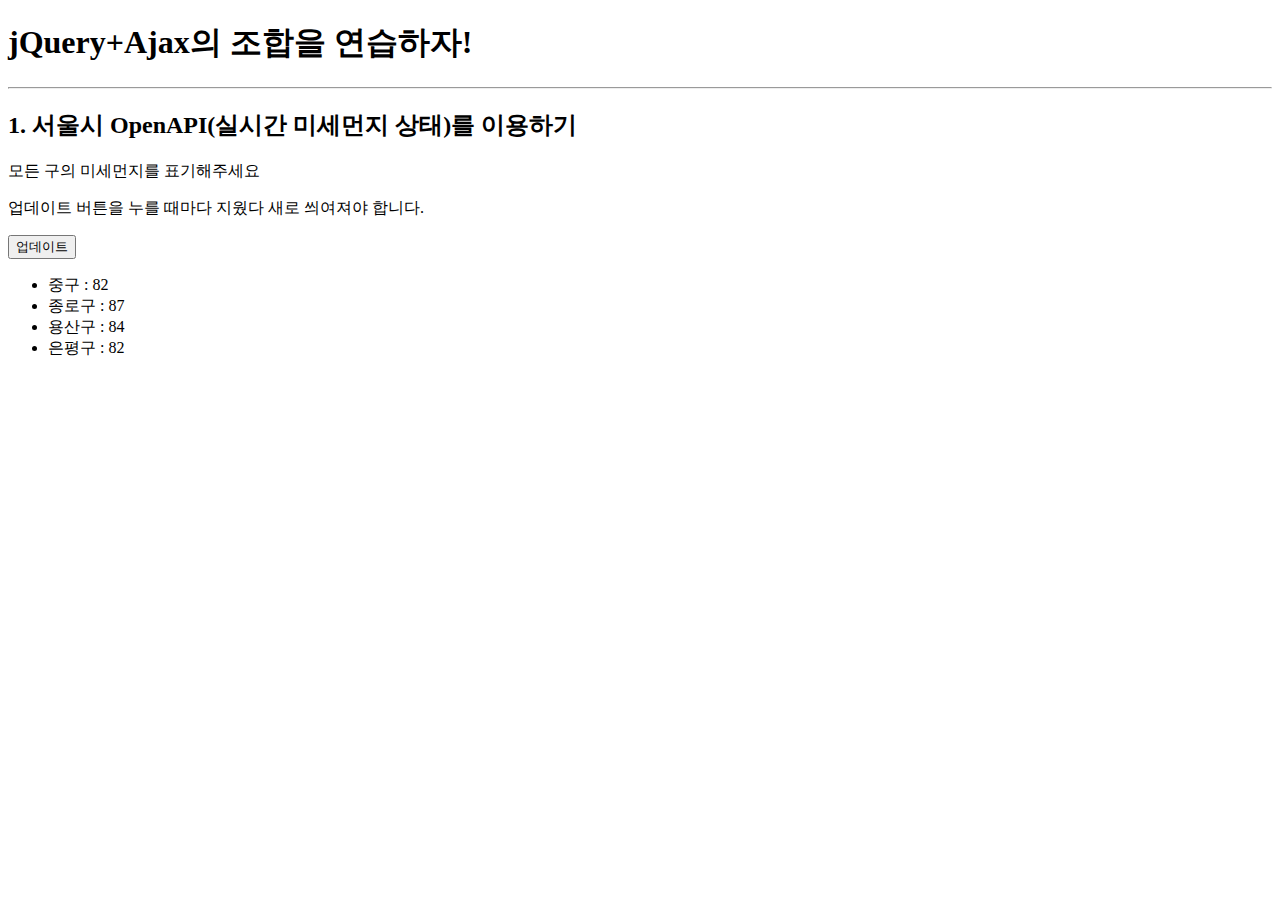
<file: ajax01.html>
<!doctype html>
<html lang="ko">

<head>
<meta charset="UTF-8">
<title>jQuery 연습하고 가기!</title>

    <!-- jQuery를 import 합니다 -->
    <script src="https://ajax.googleapis.com/ajax/libs/jquery/3.4.1/jquery.min.js"></script>

    <style type="text/css">
        div.question-box {
            margin: 10px 0 20px 0;
        }

        .bad {
            color: red;
        }
    </style>

    <script>
        function q1() {
            $('#names-q1').empty();
            $.ajax({
               type: "GET", // or method: "GET"
                url: "http://spartacodingclub.shop/sparta_api/seoulair",
                success: function(response) {
                   let rows = response['RealtimeCityAir']['row'];

                   for (let i = 0; i < rows.length; ++i) {
                       let gu_name = rows[i]['MSRSTE_NM'];
                       let gu_mise = rows[i]['IDEX_MVL'];
                       let miseClass = '';

                       if (gu_mise > 120){
                           miseClass = 'bad';
                       }
                       let temp_html = `<li class="${miseClass}">${gu_name} : ${gu_mise}</li>`;
                       $('#names-q1').append(temp_html);
                   }
                }

            });
        }
    </script>

</head>

<body>
    <h1>jQuery+Ajax의 조합을 연습하자!</h1>

    <hr/>

    <div class="question-box">
        <h2>1. 서울시 OpenAPI(실시간 미세먼지 상태)를 이용하기</h2>
        <p>모든 구의 미세먼지를 표기해주세요</p>
        <p>업데이트 버튼을 누를 때마다 지웠다 새로 씌여져야 합니다.</p>
        <button onclick="q1()">업데이트</button>
        <ul id="names-q1">
            <li>중구 : 82</li>
            <li>종로구 : 87</li>
            <li>용산구 : 84</li>
            <li>은평구 : 82</li>
        </ul>
    </div>
</body>

</html>
</file>
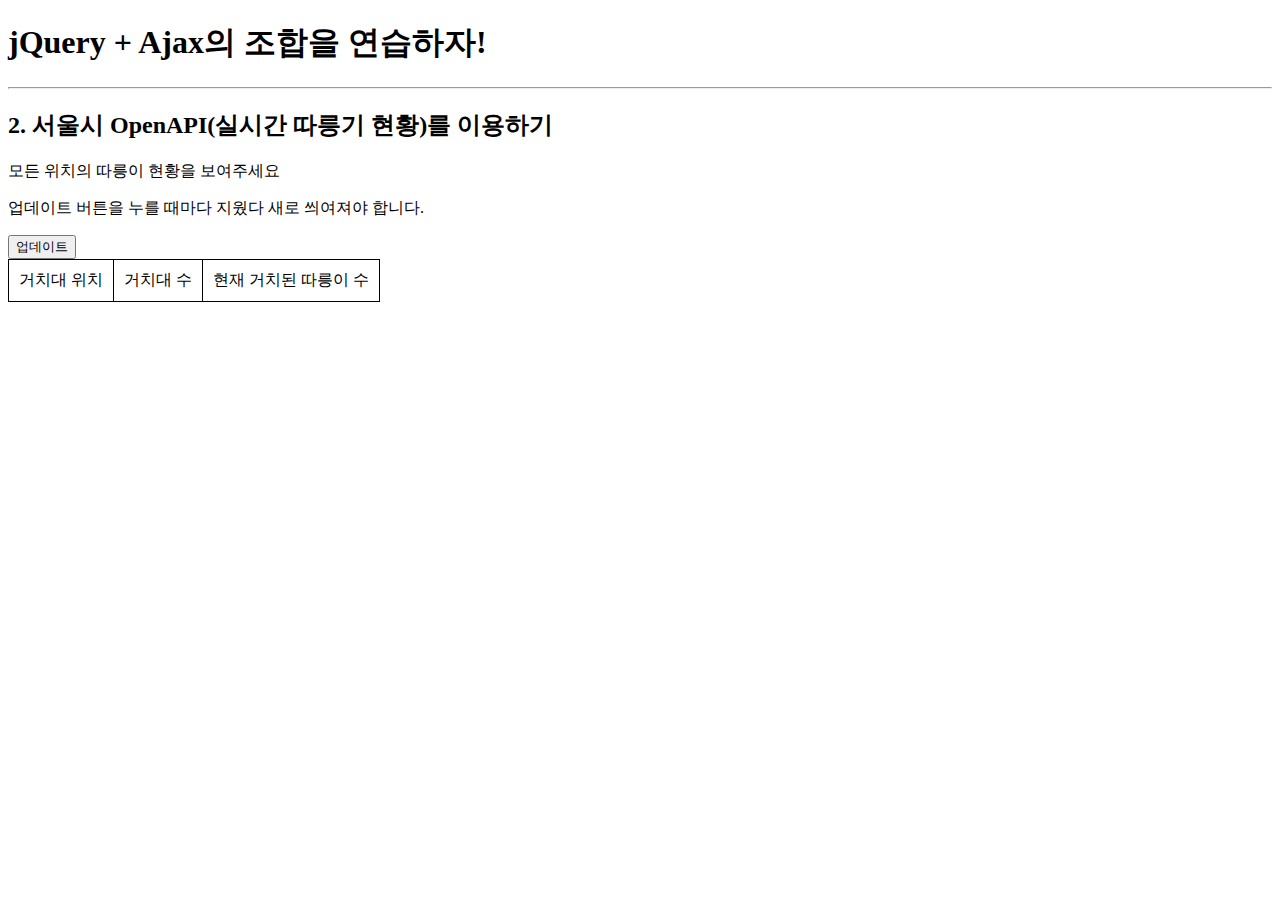
<file: ajax02.html>
<!doctype html>
<html lang="ko">

<head>
<meta charset="UTF-8">
<title>JQuery 연습하고 가기!</title>
<!-- JQuery를 import 합니다 -->
<script src="https://ajax.googleapis.com/ajax/libs/jquery/3.4.1/jquery.min.js"></script>

<style>
    div.question-box {
    margin: 10px 0 20px 0;
    }

    table {
    border: 1px solid;
    border-collapse: collapse;
    }

    td,
    th {
    padding: 10px;
    border: 1px solid;
    }

    .urgent {
        color: red;
    }
</style>

<script>
    function q1() {
        $('#names-q1').empty();
        $.ajax({
            method: "GET",
            url: "http://spartacodingclub.shop/sparta_api/seoulbike",
            dataType: "json",
            success: function(response){
                let rows = response['getStationList']['row'];

                // version1 :normal for
                // for (let i = 0 ; i < rows.length ; ++i) {
                //     let row = rows[i];
                //     let temp_html = `<tr>
                //                         <td>${row.stationName}</td>
                //                         <td>${row.rackTotCnt}</td>
                //                         <td>${row.parkingBikeTotCnt}</td>
                //                     </tr>`;
                //
                //     $('#names-q1').append(temp_html);
                // }

                // version2 : for of, 컬렉션 순환시 많이 사용됨
                // ECMA6 문법 : 2015년도에 나온 문법, Internet Explorer는 지원하지 않는다.
                for (let row of rows) {
                    let tdClass = "";
                    if (row.parkingBikeTotCnt < 5){
                        tdClass = "urgent";
                    }

                    let temp_html = `<tr class="${tdClass}">
                                        <td>${row.stationName}</td>
                                        <td>${row.rackTotCnt}</td>
                                        <td>${row.parkingBikeTotCnt}</td>
                                    </tr>`;

                    $('#names-q1').append(temp_html);
                }
            }
        });
    }
</script>

</head>

<body>
    <h1>jQuery + Ajax의 조합을 연습하자!</h1>

    <hr/>

    <div class="question-box">
        <h2>2. 서울시 OpenAPI(실시간 따릉기 현황)를 이용하기</h2>
        <p>모든 위치의 따릉이 현황을 보여주세요</p>
        <p>업데이트 버튼을 누를 때마다 지웠다 새로 씌여져야 합니다.</p>
        <button onclick="q1()">업데이트</button>
        <table>
            <thead>
            <tr>
                <td>거치대 위치</td>
                <td>거치대 수</td>
                <td>현재 거치된 따릉이 수</td>
            </tr>
            </thead>
            <tbody id="names-q1">

            </tbody>
        </table>
    </div>
</body>

</html>
</file>
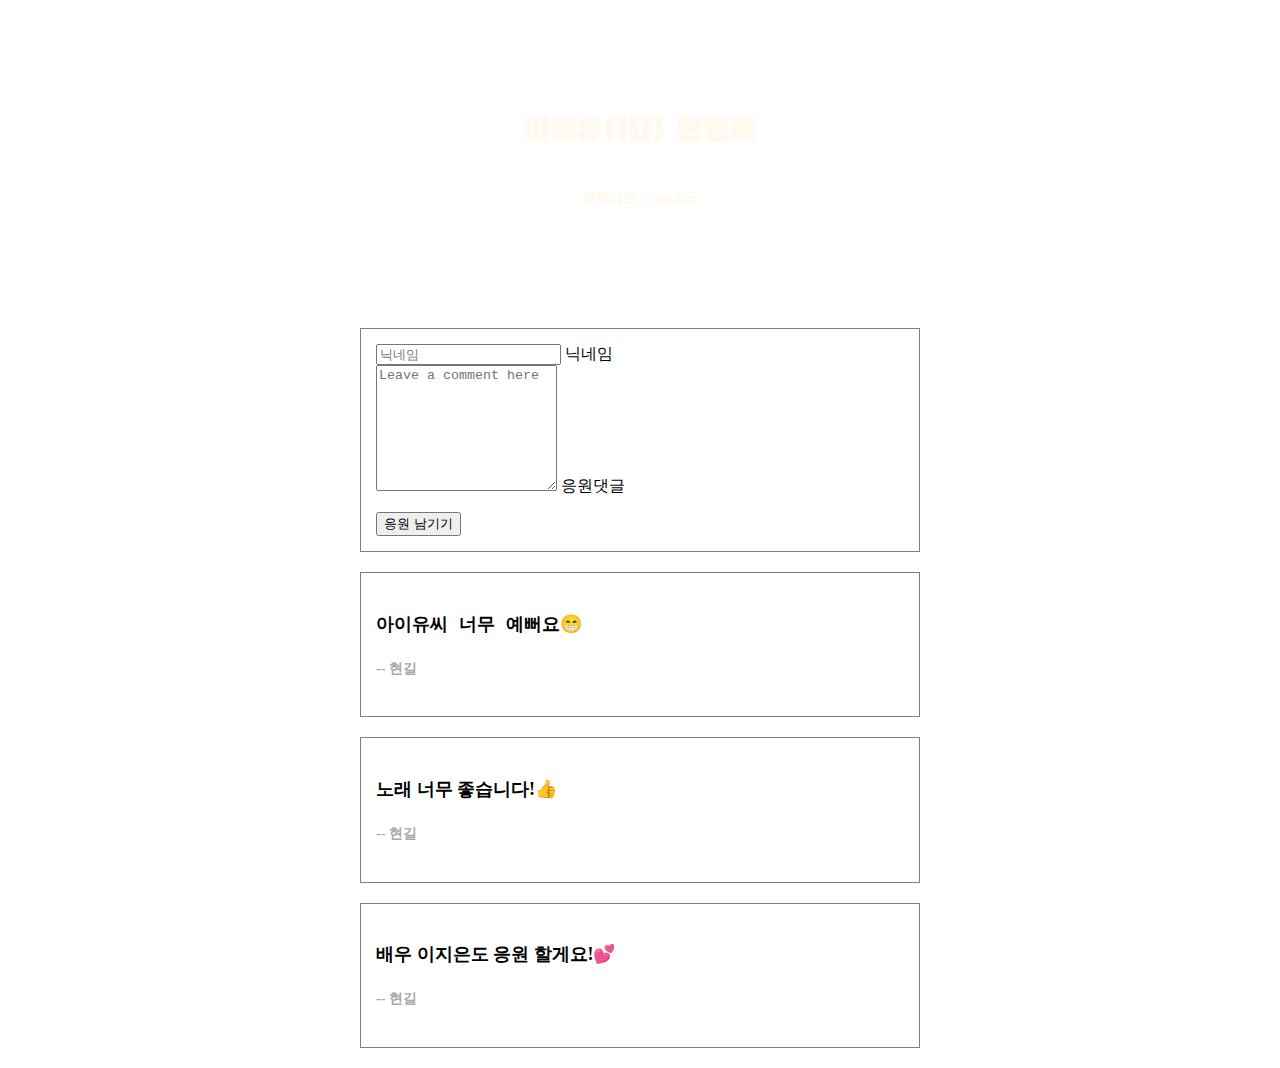
<file: fanDiary.html>
<!DOCTYPE html>
<html lang="en">
<head>
    <meta charset="UTF-8">
    <title>Title</title>

    <link href="https://cdn.jsdelivr.net/npm/bootstrap@5.2.0/dist/css/bootstrap.min.css" rel="stylesheet" integrity="sha384-gH2yIJqKdNHPEq0n4Mqa/HGKIhSkIHeL5AyhkYV8i59U5AR6csBvApHHNl/vI1Bx" crossorigin="anonymous">
    <script src="https://cdn.jsdelivr.net/npm/bootstrap@5.2.0/dist/js/bootstrap.bundle.min.js" integrity="sha384-A3rJD856KowSb7dwlZdYEkO39Gagi7vIsF0jrRAoQmDKKtQBHUuLZ9AsSv4jD4Xa" crossorigin="anonymous"></script>
    <script src="https://code.jquery.com/jquery-3.6.0.min.js" integrity="sha256-/xUj+3OJU5yExlq6GSYGSHk7tPXikynS7ogEvDej/m4=" crossorigin="anonymous"></script>
    <style>
        @import url('https://fonts.googleapis.com/css2?family=Black+Han+Sans&family=Nanum+Gothic&family=Nanum+Gothic+Coding:wght@400;700&display=swap');
        .title {
            background-image: url("https://t1.daumcdn.net/cfile/tistory/9961F3345BBE195808?original");
            background-position: center;
            background-size: cover;

            width: 1200px; height: 300px;
            margin: auto;

            display: flex;
            flex-direction: column;
            align-items: center;
            justify-content: center;

            color: floralwhite;
            font-family: 'Black Han Sans', sans-serif;
        }

        .sect-hole {
            width: 600px;
            margin: 10px auto;
        }

        .sect-write, .sect-comment > article {
            margin: 20px;
            border: 1px solid gray;
            padding: 15px;
        }

        .sect-write > button {
            margin-top: 15px;
        }

       #comment {
            height: 120px;
        }
       .sect-comment > article {
           border: 1px solid gray;
       }

       article .comment {
           transition: box-shadow .4s ease-in-out;
           font-size: 18px;
       }

       article .userNm {
           /* <property> <duration> <timing-function> <delay>
           property : 속성값 명시, all로 설정시 모든 속성에 적용
           */
           transition: color .4s ease;
       }
       article .userNm {
           font-size: 14px;
           color: darkgray;
       }
       .sect-comment > article:hover > .comment{
           font-weight: bolder;
           /* inset | offset-x | offset-y | color
           inset : 안에서 그림자가 드리운다
           */
           box-shadow: inset 600px 0 0 #fff685;
       }
       .sect-comment > article:hover > .userNm{
           color: #fa985a;
           font-weight: bold;
       }
    </style>
    <script>
        $(document).ready(init);          // test용, console 출력하여 데이터 확인
        function init() {
            $.ajax({
               method: "GET",
               dataType: "json",
               url: "http://spartacodingclub.shop/sparta_api/weather/seoul",
                success: function(response) {
                   let temp = response.temp;

                   $('#temp').text(temp);
                }
            });
        }

        function addCheer() {
            // 1. element 생성
            let userNm = $("#userNm").val();
            let comment = $("#comment").val();
            let newArticle = createCheer(userNm, comment);

            // 2. element append
            $(".sect-comment").append(newArticle);
        }

        /**
         *
         * @param userNm
         * @param comment
         * @returns {Element}
         */
        function createCheer(userNm, comment) {
            // 1. 기존 article 복제
            let cpArticle = document.querySelector(".sect-comment > article");
            let newArticle = document.importNode(cpArticle, true);
            let arr = [];

            // 2. 복제된 article에 값 설정
            newArticle.querySelector("h4").innerText = comment;
            newArticle.querySelector("h5").innerText = "-- " + userNm;

            return newArticle;
        }
    </script>
</head>
<body>
    <section class="title">
        <h1>아이유(IU) 팬명록</h1>
        <p>현재기온 : <span id="temp">00.0도</span></p>
    </section>
    <section class="sect-hole">
        <section class="sect-write">
            <div class="form-floating mb-3">
                <input type="text" class="form-control" id="userNm" placeholder="닉네임">
                <label for="userNm">닉네임</label>
            </div>
            <div class="form-floating">
              <textarea class="form-control" placeholder="Leave a comment here" id="comment"></textarea>
              <label for="comment">응원댓글</label>
            </div>
            <button type="button" class="btn btn-dark" onclick="addCheer()">응원 남기기</button>
        </section>
        <section class="sect-comment">
            <article>
                <h4 class="comment"><pre>아이유씨 너무 예뻐요😁</pre></h4>
                <h5 class="userNm">-- 현길</h5>
            </article>
            <article>
                <h4 class="comment">노래 너무 좋습니다!👍</h4>
                <h5 class="userNm">-- 현길</h5>
            </article>
            <article>
                <h4 class="comment">배우 이지은도 응원 할게요!💕</h4>
                <h5 class="userNm">-- 현길</h5>
            </article>
        </section>
    </section>

</body>
</html>
</file>
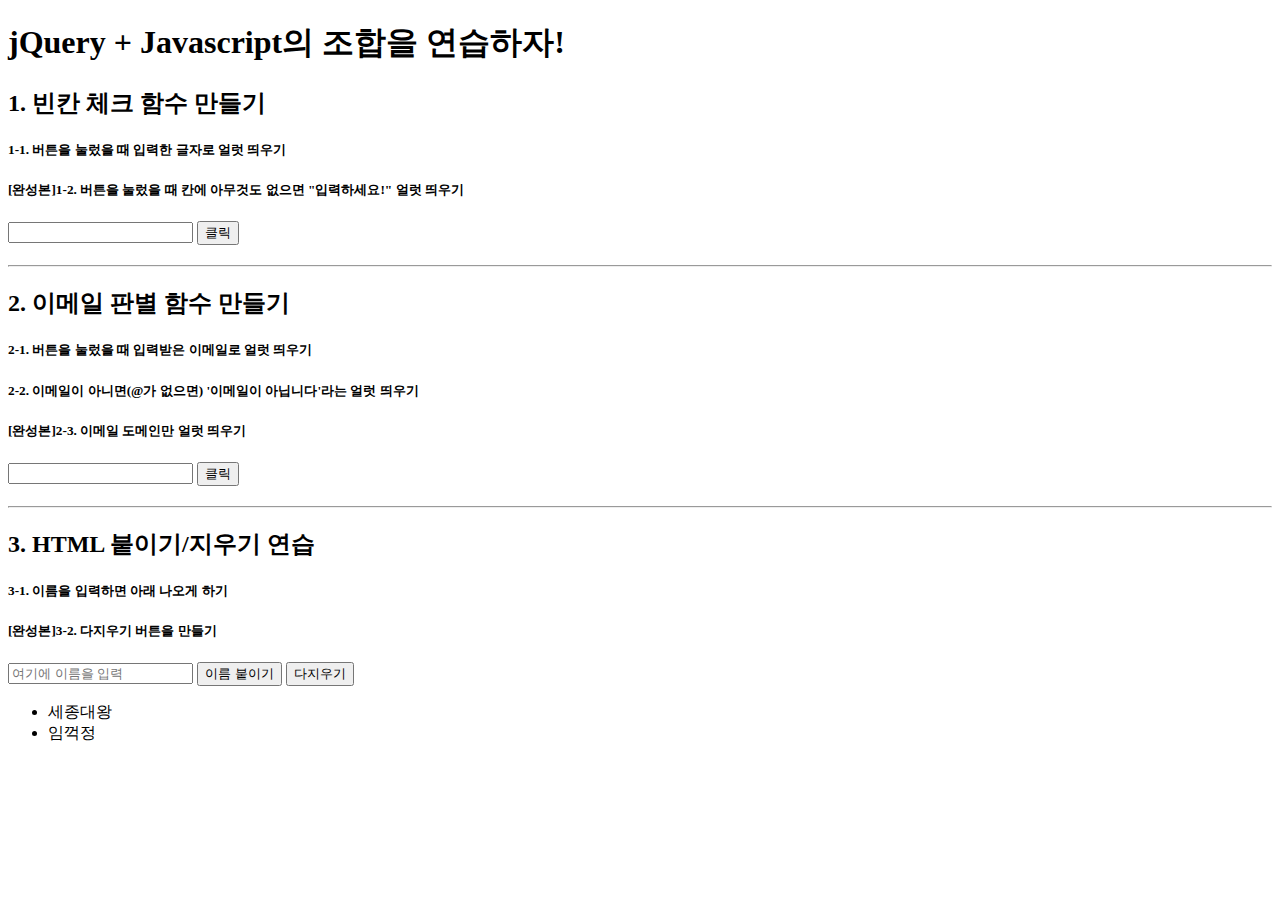
<file: jquery01.html>
<!doctype html>
<html lang="ko">

<head>
    <meta charset="UTF-8">
    <title>jQuery 연습하고 가기!</title>

    <!-- JQuery를 import 합니다 -->
    <script src="https://ajax.googleapis.com/ajax/libs/jquery/3.4.1/jquery.min.js"></script>

    <style type="text/css">
    div.question-box {
    margin: 10px 0 20px 0;
    }
    </style>

    <script>
    // 1. input-q1의 입력값을 가져온다. $('# .... ').val() 이렇게!
    // 2. 만약 입력값이 빈칸이면 if(입력값=='')
    // 3. alert('입력하세요!') 띄우기
    // 4. alert(입력값) 띄우기
    function q1() {
        let q1 = $('#input-q1').val();
        if(q1 == ''){
            alert('입력하세요');
        }else{
            alert(q1);
        }
    }

    // 1. input-q2 값을 가져온다.
    // 2. 만약 가져온 값에 @가 있으면 (includes 이용하기 - 구글링!)
    // 3. info@gmail.com -> gmail 만 추출해서 ( .split('@') 을 이용하자!)
    // 4. alert(도메인 값);으로 띄우기
    // 5. 만약 이메일이 아니면 '이메일이 아닙니다.' 라는 얼럿 띄우기
    function q2() {
        let q2 = $('#input-q2').val();

        if(q2.includes('@')) {
            let domain = q2.split('@')[1].split('.')[0];
            alert(domain);
        }else {
            alert('이메일이 아닙니다');
        }

    }
    // 1. input-q3 값을 가져온다. let txt = ... q1, q2에서 했던 걸 참고!
    // 2. 가져온 값을 이용해 names-q3에 붙일 태그를 만든다. (let temp_html = `<li>${txt}</li>`) 요렇게!
    // 3. 만들어둔 temp_html을 names-q3에 붙인다.(jQuery의 $('...').append(temp_html)을 이용하면 굿!)
    function q3() {
        let txt = $('#input-q3').val();
        let html = `<li>${txt}</li>`;
        $('#names-q3').append(html);
    }

    function q3_remove() {
        $('#names-q3').empty();
    }

    </script>

    </head>

<body>
    <h1>jQuery + Javascript의 조합을 연습하자!</h1>

    <div class="question-box">
        <h2>1. 빈칸 체크 함수 만들기</h2>
        <h5>1-1. 버튼을 눌렀을 때 입력한 글자로 얼럿 띄우기</h5>
        <h5>[완성본]1-2. 버튼을 눌렀을 때 칸에 아무것도 없으면 "입력하세요!" 얼럿 띄우기</h5>
        <input id="input-q1" type="text"/>
        <button onclick="q1()">클릭</button>
    </div>
    <hr/>
    <div class="question-box">
        <h2>2. 이메일 판별 함수 만들기</h2>
        <h5>2-1. 버튼을 눌렀을 때 입력받은 이메일로 얼럿 띄우기</h5>
        <h5>2-2. 이메일이 아니면(@가 없으면) '이메일이 아닙니다'라는 얼럿 띄우기</h5>
        <h5>[완성본]2-3. 이메일 도메인만 얼럿 띄우기</h5>
        <input id="input-q2" type="text"/>
        <button onclick="q2()">클릭</button>
    </div>
    <hr/>
    <div class="question-box">
        <h2>3. HTML 붙이기/지우기 연습</h2>
        <h5>3-1. 이름을 입력하면 아래 나오게 하기</h5>
        <h5>[완성본]3-2. 다지우기 버튼을 만들기</h5>
        <input id="input-q3" type="text" placeholder="여기에 이름을 입력"/>
        <button onclick="q3()">이름 붙이기</button>
        <button onclick="q3_remove()">다지우기</button>
        <ul id="names-q3">
            <li>세종대왕</li>
            <li>임꺽정</li>
        </ul>
    </div>
</body>

</html>
</file>
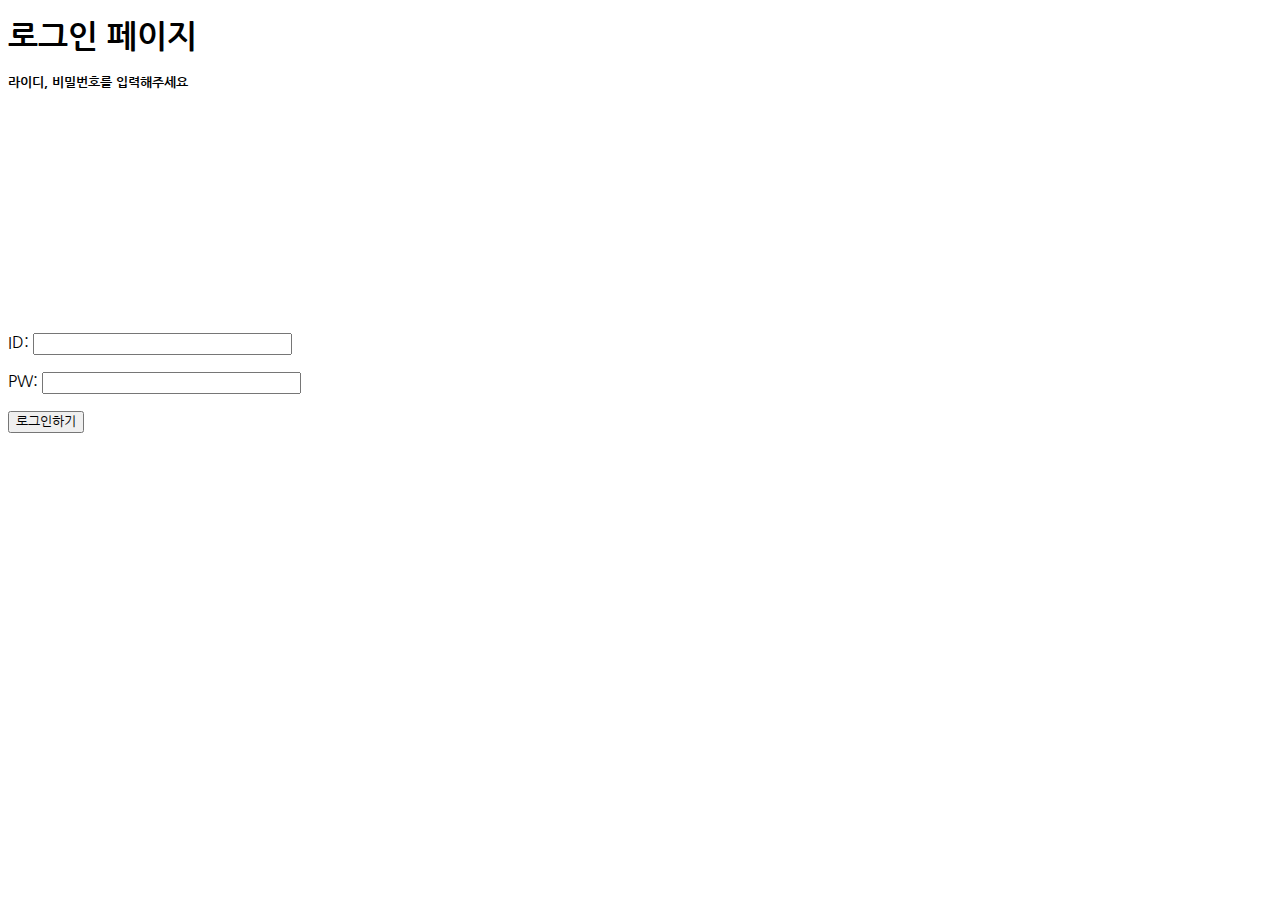
<file: login.html>
<!DOCTYPE html>
<html lang="en">
<head>
    <meta charset="UTF-8">
    <title>Title</title>
    <link href="https://fonts.googleapis.com/css2?family=Nanum+Gothic&display=swap" rel="stylesheet">

    <style>
        * {
            font-family: 'Nanum Gothic', sans-serif;
        }
        .myTitle{
            width: 300px;
            height: 200px;

            color: white;

            text-align: center;

            background-image: url("https://www.ancient-origins.net/sites/default/files/field/image/Agesilaus-II-cover.jpg");
            background-size: cover;
            background-position: center;

            border-radius: 10px;
        }
        .sec-card {
            background-color: green;
            width:300px;
            margin: auto;
        }
    </style>
</head>
<body class="wrap">
    <div>
        <div class=""myTItle>
        <h1>로그인 페이지</h1>
        <h5>라이디, 비밀번호를 입력해주세요</h5>
    </div>
    <h1 class="myTitle">로그인 페이지</h1>
    <p>ID: <input type="text" name="" id=""></p>
    <p>PW: <input type="text"></input></p>
    <button>로그인하기</button>
    </div>
</body>
</html>
</file>
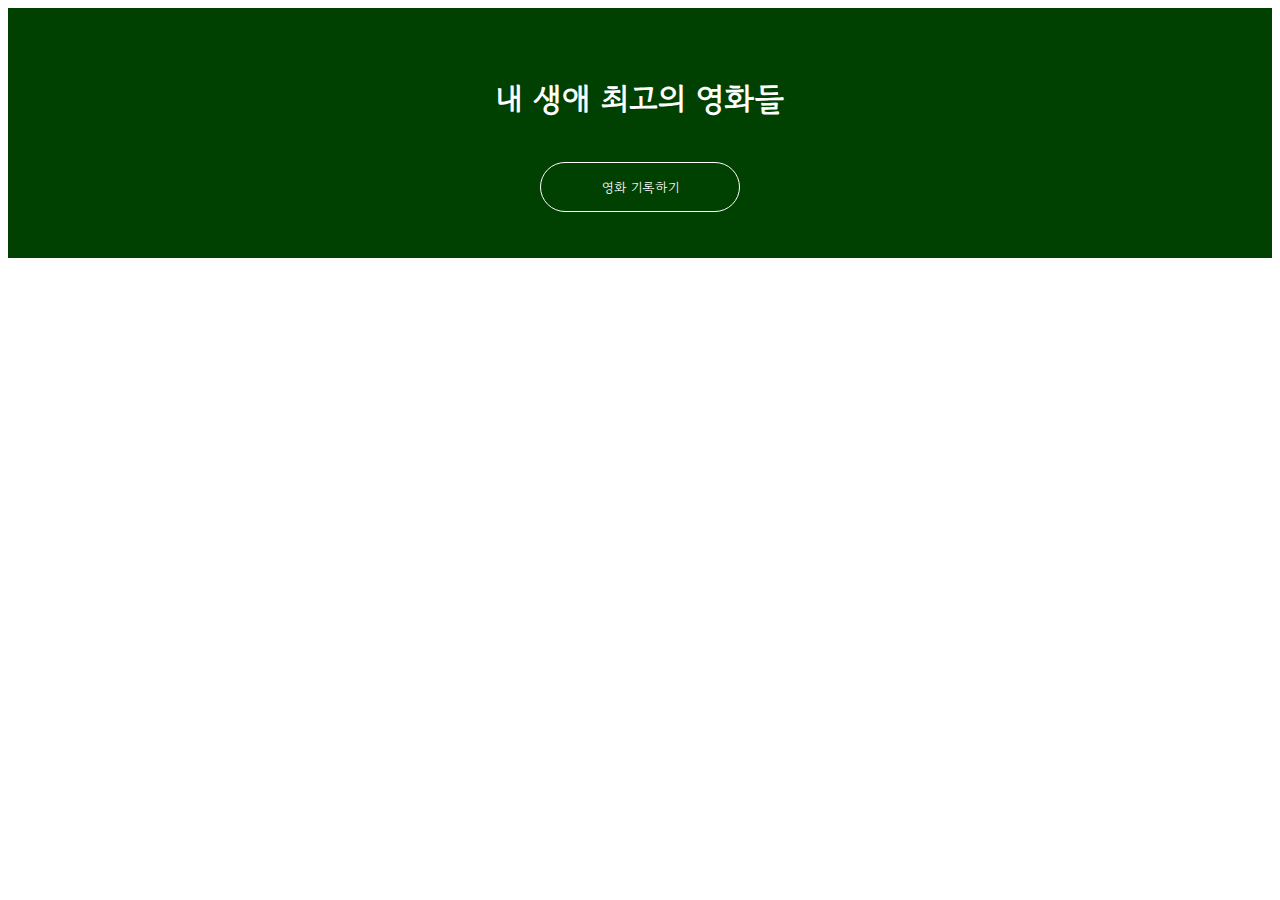
<file: spartaPedia.html>
<!doctype html>
<html lang="en">
<head>
    <meta charset="utf-8">
    <meta name="viewport" content="width=device-width, initial-scale=1, shrink-to-fit=no">

    <link href="https://cdn.jsdelivr.net/npm/bootstrap@5.0.2/dist/css/bootstrap.min.css" rel="stylesheet"
    integrity="sha384-EVSTQN3/azprG1Anm3QDgpJLIm9Nao0Yz1ztcQTwFspd3yD65VohhpuuCOmLASjC" crossorigin="anonymous">
    <script src="https://ajax.googleapis.com/ajax/libs/jquery/3.5.1/jquery.min.js"></script>
    <script src="https://cdn.jsdelivr.net/npm/bootstrap@5.0.2/dist/js/bootstrap.bundle.min.js"
    integrity="sha384-MrcW6ZMFYlzcLA8Nl+NtUVF0sA7MsXsP1UyJoMp4YLEuNSfAP+JcXn/tWtIaxVXM"
    crossorigin="anonymous"></script>

    <title>스파르타코딩클럽 | 부트스트랩 연습하기</title>
    <link href="https://fonts.googleapis.com/css2?family=Gowun+Dodum&display=swap" rel="stylesheet">
    <link href="https://fonts.googleapis.com/css2?family=Gowun+Dodum&display=swap" rel="stylesheet">
    <style>                                     /* 외부 css 파일 import */
        @import url('css/cinema.css');
    </style>

    <script>
        $(document).ready(function(){
            listing();
        });

//         comment": "cc",
// "desc": "네이버 메인에서 다양한 정보와 유용한 컨텐츠를 만나 보세요",
// "image": "https://s.pstatic.net/static/www/mobile/edit/2016/0705/mobile_212852414260.png",
// "star": "2",
// "title": "네이버"
        $.ajax({
           type: "GET",
           url: "http://spartacodingclub.shop/web/api/movie",
            success: function (res) {
                let rows = res['movies'];
                for (let i = 0; i < rows.length; i++) {
                    let row = rows[i];
                    let title = row.title;
                    let desc = row.desc;
                    let image = row.image;
                    let star = row.star;
                    let comment = row.comment;

                    let cardHtml = getCardHtml(title, desc, image, star, comment);

                    $('#cardCntr').append(cardHtml);
                }
            }
        });

        function getCardHtml (title, desc, image, star, comment) {
            let sStar = '⭐'.repeat(star);

            let cardHtml = `<div class="col">
                                <div class="card">
                                    <img src="${image}"
                                         class="card-img-top" alt="...">
                                    <div class="card-body">
                                        <h5 class="card-title">${title}</h5>
                                        <p class="card-content">${desc}</p>
                                        <p class="card-rating">${sStar}</p>
                                        <p class="card-comment">
                                            ${comment}
                                        </p>
                                    </div>
                                </div>
                            </div>`

            return cardHtml;
        }

        function listing() {
            console.log('화면 로딩 후 잘 실행되었습니다');
        }

        function openBox() {
            $('#post-box').show();
        }
        function closeBox() {
            $('#post-box').hide();
        }
    </script>
</head>

<body>
    <div class="myTitle">
        <h1>내 생애 최고의 영화들</h1>
        <button onclick="openBox()">영화 기록하기</button>
    </div>
    <section class="sec-post" id="post-box">
        <div class="form-floating mb-3">
            <input type="email" class="form-control" id="floatingInput" placeholder="name@example.com">
            <label for="floatingInput">영화 URL</label>
        </div>
        <div class="input-group mb-3">
            <label class="input-group-text" for="rating">별점</label>
            <select class="form-select" id="rating">
                <option selected>--선택하기--</option>
                <option value="1">⭐</option>
                <option value="2">⭐⭐</option>
                <option value="3">⭐⭐⭐</option>
                <option value="4">⭐⭐⭐⭐</option>
                <option value="5">⭐⭐⭐⭐⭐</option>
            </select>
        </div>
        <div class="form-floating">
            <textarea class="form-control" placeholder="Leave a comment here" id="comment"></textarea>
            <label for="comment">Comments</label>
        </div>
        <div class="post-btn">
            <button type="button" onclick="hey()" class="btn btn-dark">기록하기</button>
            <button type="button" class="btn btn-outline-dark" onclick="closeBox()">닫기</button>
        </div>
    </section>
    <section class="sec-card">
        <div id="cardCntr" class="row row-cols-1 row-cols-md-4 g-4">

        </div>
    </section>
</body>
</html>
</file>
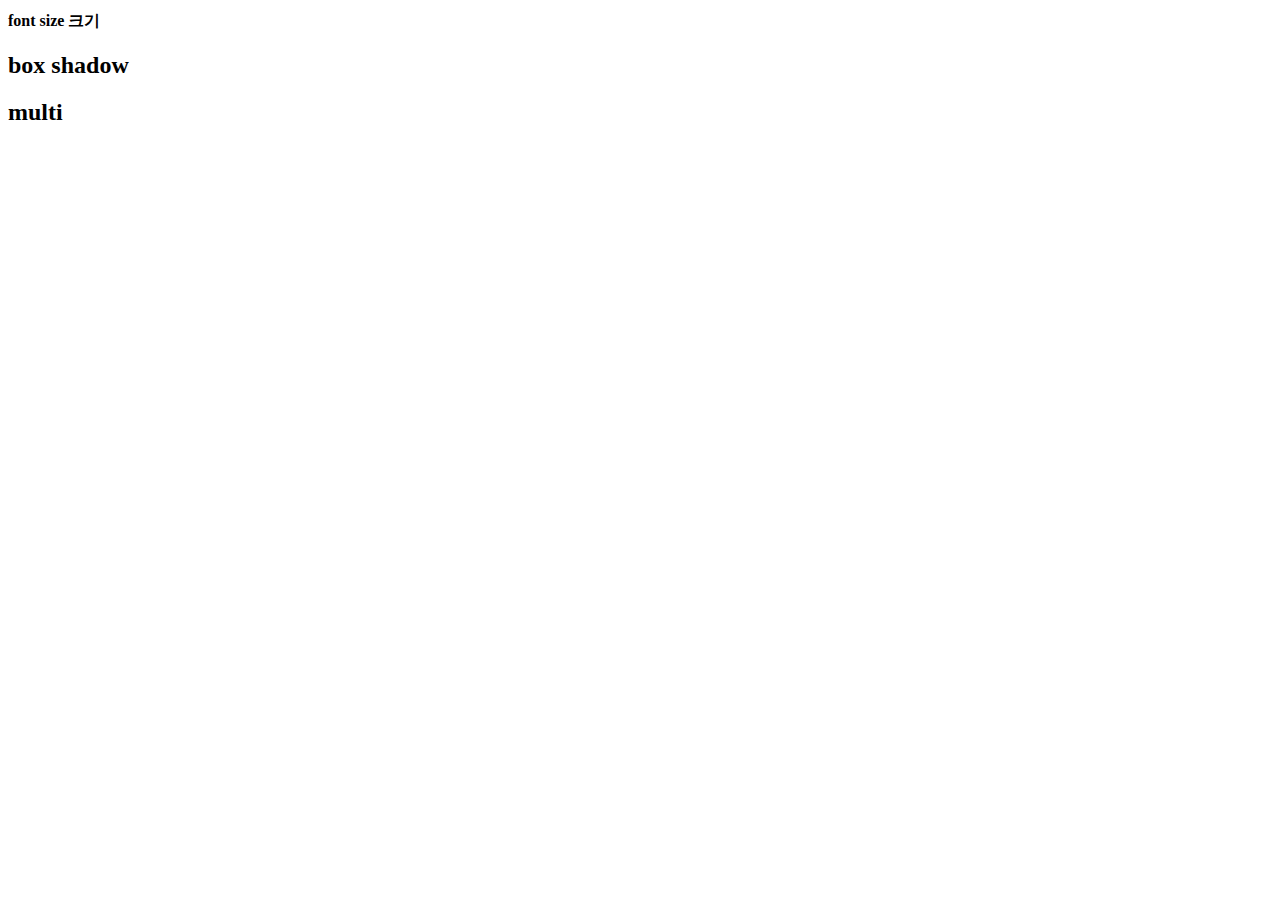
<file: transition.html>
<!DOCTYPE html>
<html lang="en">
<head>
    <meta charset="UTF-8">
    <title>Title</title>
    <script src="https://code.jquery.com/jquery-3.6.0.min.js" integrity="sha256-/xUj+3OJU5yExlq6GSYGSHk7tPXikynS7ogEvDej/m4=" crossorigin="anonymous"></script>

    <style>
        #title {
            font-size: 16px;
            transition: font-size .5s ease;
        }
        #title:hover {
            font-size: 20px;
        }
        #sub-title {
            transition: box-shadow .5s ease;
        }
        #sub-title:hover {
            /* box-shadow는 그림자 생성 속성*/
           /* inset : 안에서 그림자가 드리운다 */
           box-shadow: inset 600px 0 0 #fff685; /* inset | offset-x | offset-y | color */
        }
        #multi {
            transition: box-shadow .5s ease, font-size .5s ease;
        }
        #multi:hover {
             box-shadow: inset 600px 0 0 #fff685;
            font-size: 30px;
        }
    </style>
</head>
<body>
  <h1 id="title">font size 크기</h1>
  <h2 id="sub-title">box shadow</h2>
  <h2 id="multi">multi</h2>
</body>
</html>
</file>
